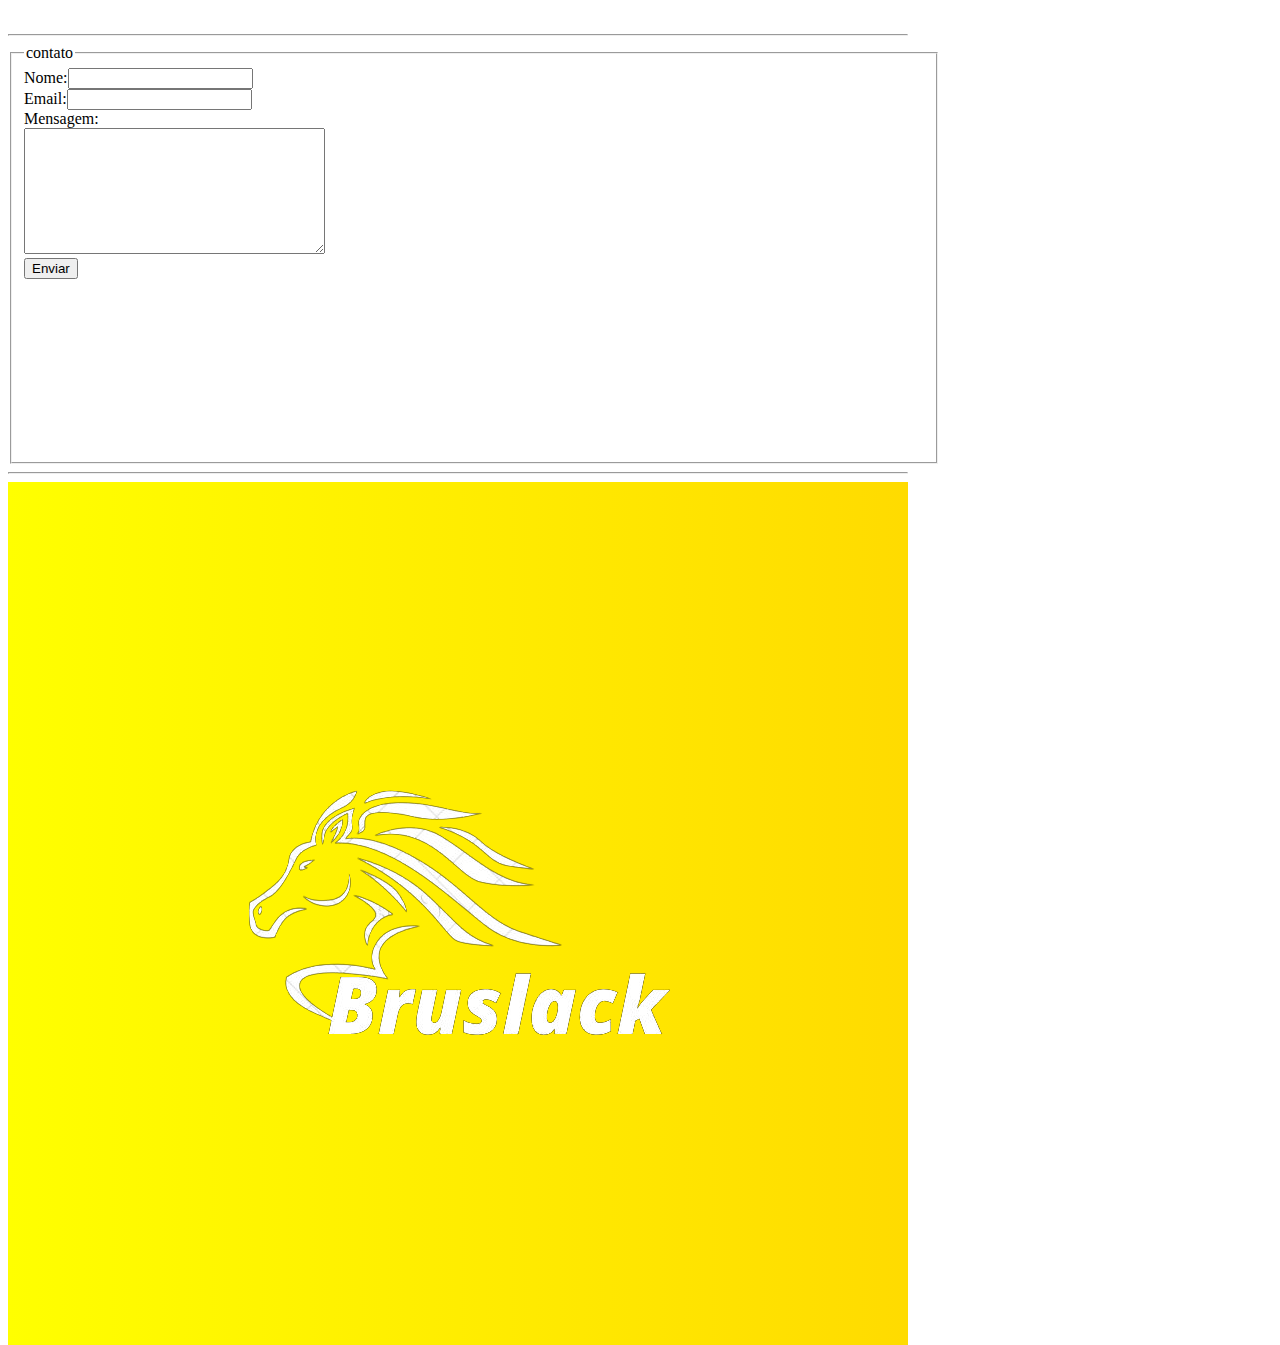
<file: contato.html>
<!DOCTYPE html>
<html lang="pt-br">
<head>
    <meta charset="utf-8">
    <title>Bruslack</title>
    <link rel="stylesheet" type="text/css" href="stylecontato.css" />
    <br />
    <!--[if lte IE 8]>
    <script src="http://html5shim.googlecode.com/svn/trunk/html5.js"></script>
    <![endif]-->
</head>
<hr />

<body
      <div id="area">
    <form id="contato" autocomplete="off">
      <fieldset>
        <legend>contato</legend>
        <label>Nome:</label><input class="campo_nome" type="text"><br>
        <label>Email:</label><input class="campo_email" type="password"><br>
        <label>Mensagem:</label><br><textarea class="msg" cols="35" rows="8"></textarea><br>
        <input class="btn_submit" type="submit" value="Enviar">
      </fieldset>
    </form>
  </div>
    <hr />
    <div class="box-degrade">
        <img src="Bruslack_logo_grande_sem_fundo.png">

    </div>

</body>
</html>
</file>
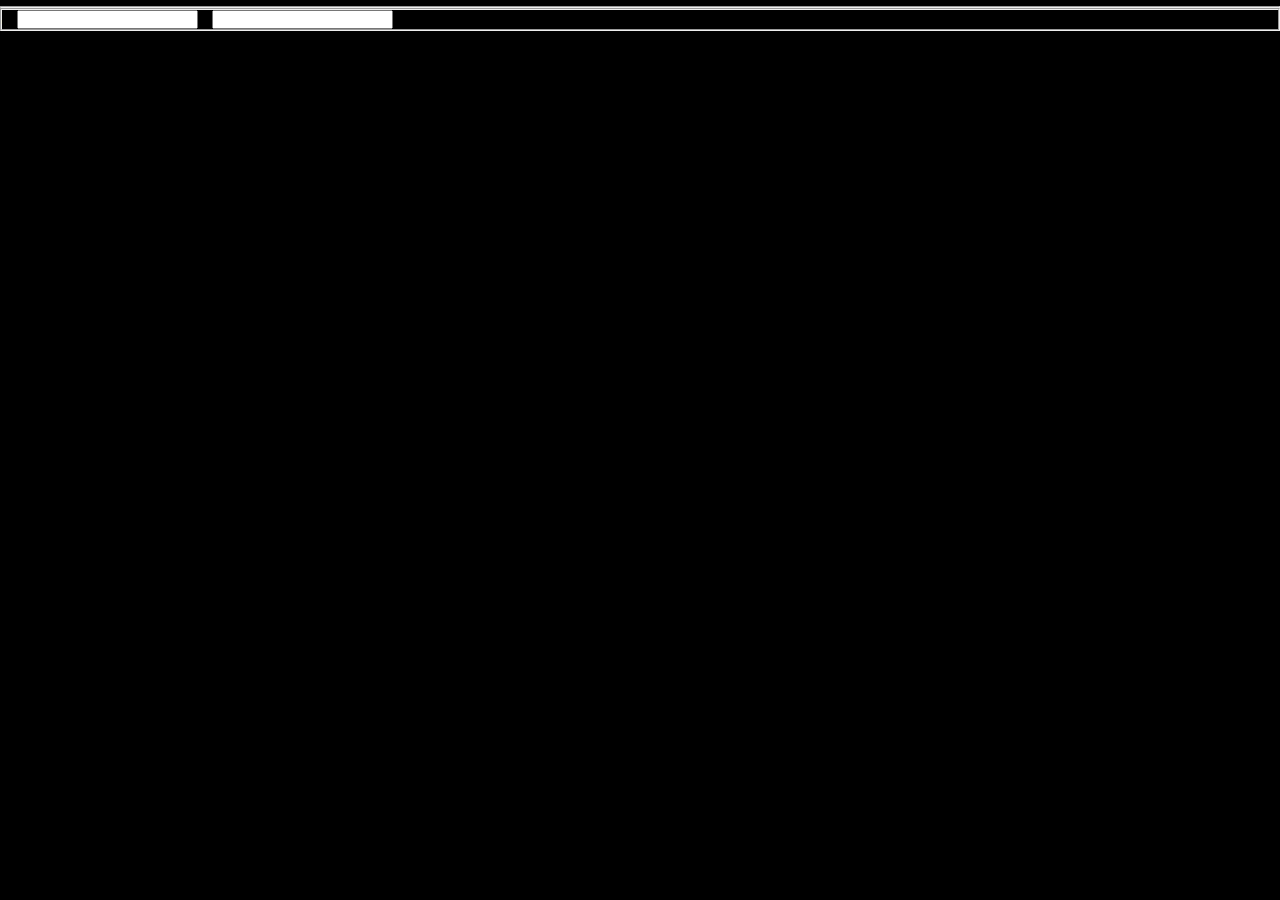
<file: o que fazemos.html>
<!DOCTYPE html>
<html lang="pt-br">
<head>
    <meta charset="utf-8">
    <title>Bruslack</title>
    <link rel="stylesheet" type="text/css" href="style.css" />
    <br />
    <!--[if lte IE 8]>
    <script src="http://html5shim.googlecode.com/svn/trunk/html5.js"></script>
    <![endif]-->
</head>
<hr />
<fieldset>
    Nome
    <input type="text" id="nome">
    email
    <input type "email" id="email">

</fieldset>
<body
</body>
</html>
</file>
<file: stylecontato.css>
#area {
    position: auto;
    left: 37%;
    top: 29%;
    width: 900px;
    height: 400px;

}

    #area #formulario {
        position: absolute;
        display: block;
    }

fieldset {
    width: 900px;
    height: 400px;
}
.box-degrade {
    width: 100%;
    padding: 300px 0;
    display: flex;
    align-items: center;
    justify-content: center;
    background-image: linear-gradient(to left, #0000ff,#ffa500, #ffff00);
    background-size: 500% 100%;
    animation: degrade-animado 5s infinite alternate;
}

@keyframes degrade-animado {
    0% {
        background-position-x: 0%;
    }

    100% {
        background-position-x: 100%;
    }
</file>
<file: style.css>
#logo {
    height:350;
    width:350;
    float: left;
}

body {
    
    background-position: center top;
    background-color: Black;
    background-size: 100% auto;
    background-repeat: no-repeat;
}

nav {
    height =400;
    width =400;
    
    border: 0px;
    background-color: black;
    color: white;
    padding: 20px;
    float: right;
    background-position: center top;
}

    a {
        text-decoration: none;
        color: white;
        font-size: 50px;
    }

    * {
        margin: 0;
        padding: 0;
    }

    body {
        font-family: arial, helvetica, sans-serif;
        font-size: 5px;
    }

    .menu {
        list-style: none;
        border: 1px solid #c0c0c0;
        float: right;
    }

    .menu li {
        position: relative;
        float: left;
        border-right: 1px solid #c0c0c0;
    }

        .menu li a {
            color: #ffffff;
            text-decoration: none;
            padding: 5px 10px;
            display: block;
        }

    .menu li a:hover {
        background: #333;
        color: #fff;
        -moz-box-shadow: 0 3px 5px 0 #CCC;
        -webkit-box-shadow: 0 3px 10px 0 #ccc;
        text-shadow: 0px 0px 5px #fff;
    }

    .menu li ul {
        position: absolute;
        top: 100px;
        left: 0;
        background-color: #fff;
        display: none;
    }

    .menu li:hover ul, .menu li.over ul {
        display: block;
    }

    .menu li ul li {
        border: 1px solid #c0c0c0;
        display: block;
        width: 50px;
    }


 logo {
     padding:200px
     float:left


    }

.box-degrade {
    width: 100%;
    padding: 300px 0;
    display: flex;
    align-items: center;
    justify-content: center;
    background-image: linear-gradient(to left, #0000ff,#ffa500, #ffff00);
    background-size: 500% 100%;
    animation: degrade-animado 5s infinite alternate;
}

@keyframes degrade-animado {
    0% {
        background-position-x: 0%;
    }

    100% {
        background-position-x: 100%;
    }
</file>
